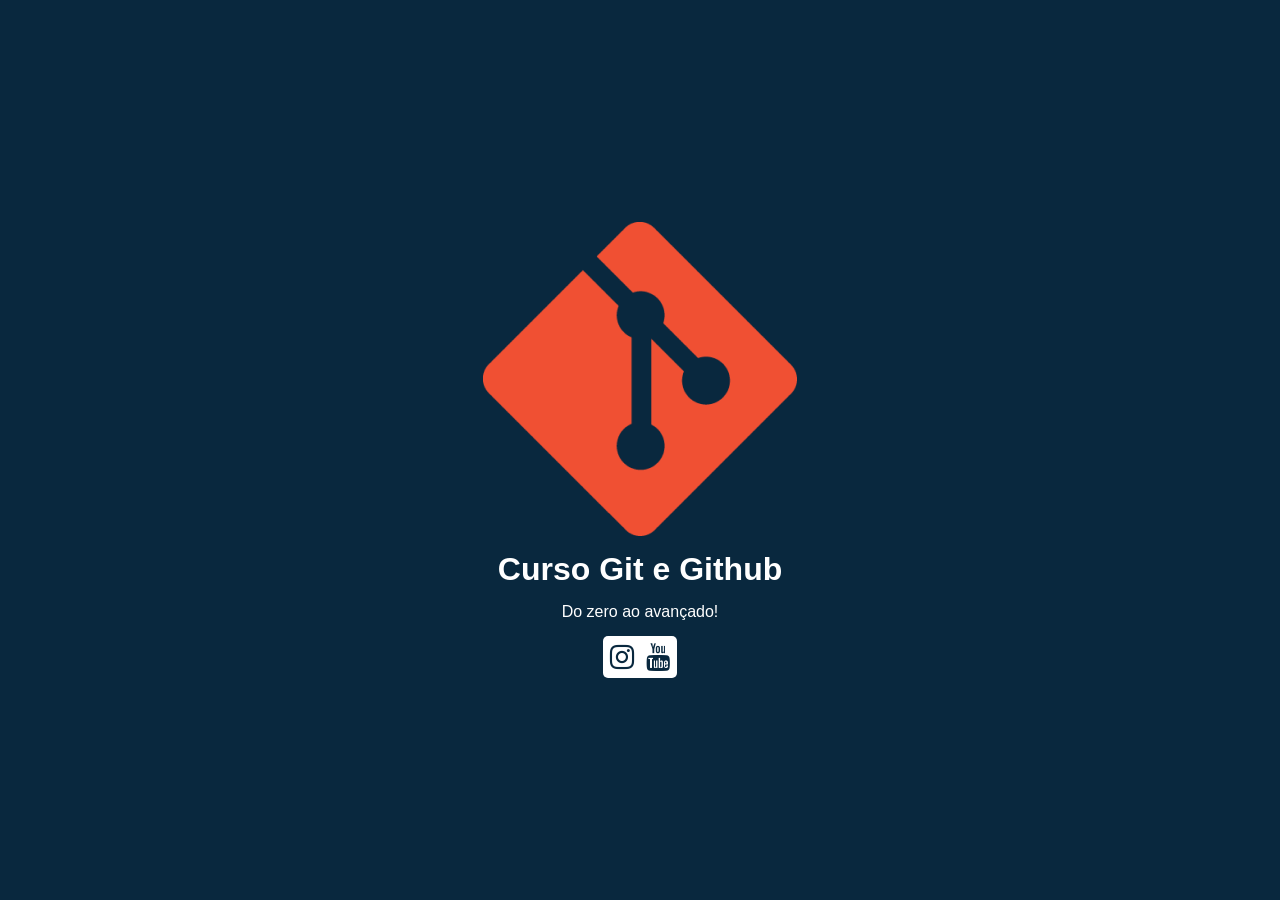
<file: index.html>
<!DOCTYPE html>
<html lang="pt-Br">
<head>
    <meta charset="UTF-8">
    <meta http-equiv="X-UA-Compatible" content="IE=edge">
    <meta name="viewport" content="width=device-width, initial-scale=1.0">
    <title>Curso Git e Github</title>
    <link rel="stylesheet" href="/css/style.css">
    <link rel="stylesheet" href="https://cdnjs.cloudflare.com/ajax/libs/font-awesome/4.7.0/css/font-awesome.min.css">
</head>

<body>
    <div class="container">
        <img src="./assets/logo.png" alt="Logo GIT">
        <h1>Curso Git e Github</h1>
        <span>Do zero ao avançado!</span>

        <div>
            <a href="https://www.instagram.com/sujeitoprogramador/">
              <i class="fa fa-instagram"></i>
            </a>
            <a href="http://youtube.com/c/sujeitoprogramador/">
              <i class="fa fa-youtube"></i>
            </a>
        </div>
    </div>
</body>
</html>
</file>
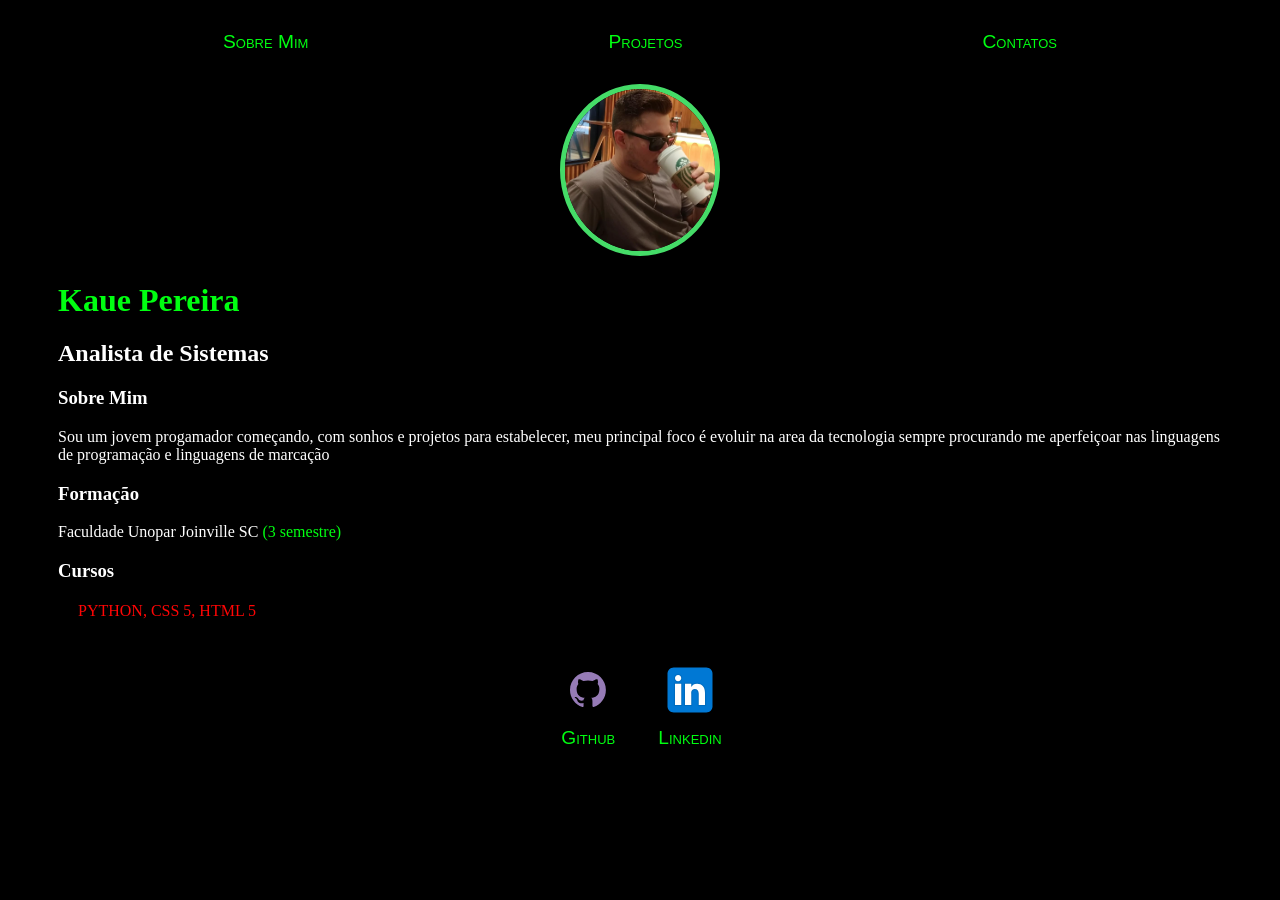
<file: site meu/index.html>
<!DOCTYPE html>
<html lang="en">
<head>
    <meta charset="UTF-8">
    <meta name="viewport" content="width=device-width, initial-scale=1.0">
    <title>Kaue Pereira</title>
    <link rel="stylesheet" href="index.css">
</head>
<div class="container">
<body>
    <nav> 
        <ul>
            <li>
                <a href="index.html">Sobre Mim</a>
            </li>
            <li>
                <a href="Projects.html">Projetos</a>
            </li>
            <li>
                <a href="Contacts.html">Contatos</a>
            </li>
        </ul>
    </nav>
    <header>
        <div class="center">
            <img src="./img/imagemperfil.png">
        </div>
        <h1>Kaue Pereira</h1>
        <h2>Analista de Sistemas</h2>
    </header>

    <main>
        <section>
            <h3>Sobre Mim </h3>
            <p>Sou um jovem progamador começando, com sonhos e projetos para estabelecer, meu principal foco é evoluir na area da tecnologia sempre procurando me aperfeiçoar nas linguagens de programação e linguagens de marcação  </p>
        </section>
    </main>


    <section class="Formação">
        <h3>Formação </h3>
        <p>Faculdade Unopar Joinville SC <a2>(3 semestre)</a2></p>
    </section>

<div>
    <section class="curso">
        <h3>Cursos </h3>
        <p>PYTHON, CSS 5, HTML 5</p>
        

    </section>
</div>

    <footer>
        <a href="https://github.com/KaueBR12/automatiza-o-" target="_blank" rel="noopener noreferrer">
            <img src="./imagens/github.svg">
            <p>Github</p>
           
            <a href="https://www.linkedin.com/in/kaue-pereira-1670b3263/" target="_blank" rel="noopener noreferrer">
                <img src="./imagens/linkedin.svg">
                <p>Linkedin</p>
            </a>
    </footer>
</div>
       
</body>
</html>
</file>
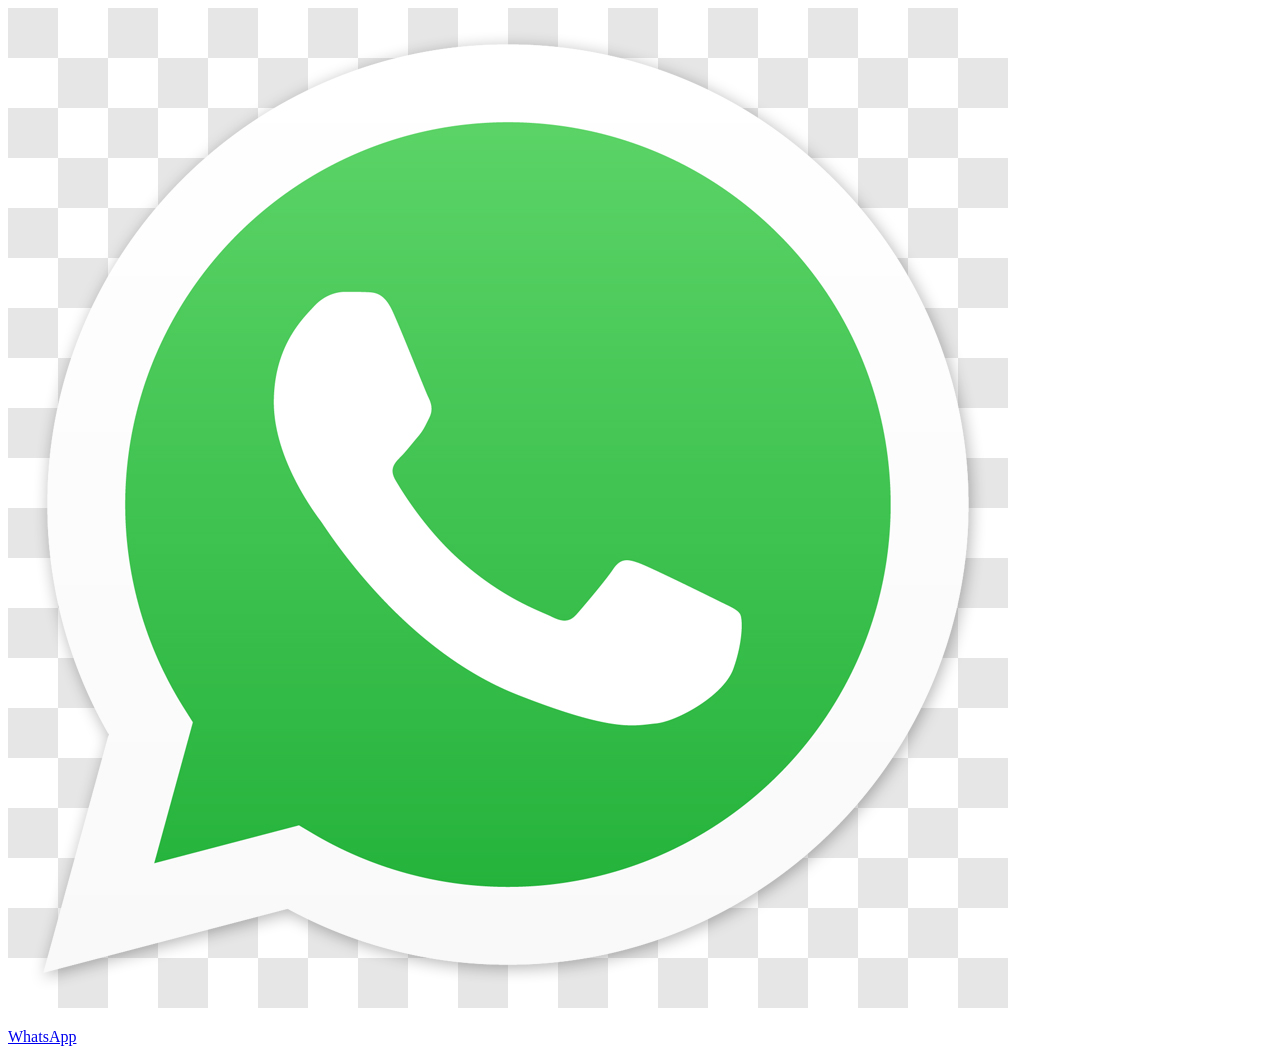
<file: site meu/Contacts.html>
<!DOCTYPE html>
<html lang="en">
<head>
    <meta charset="UTF-8">
    <meta name="viewport" content="width=device-width, initial-scale=1.0">
    <title>Contatos</title>
    <link rel="stylesheet" href="Contacts.html">
</head>
<body>
<div>
    <footer>
        <a href="https://wa.me/5547984197103" target="_blank" rel="noopener noreferrer">
            <img src="imagem1/zapzap.png">
            <p>WhatsApp</p>
    </footer>

</div>
    
</body>
</html>
</file>
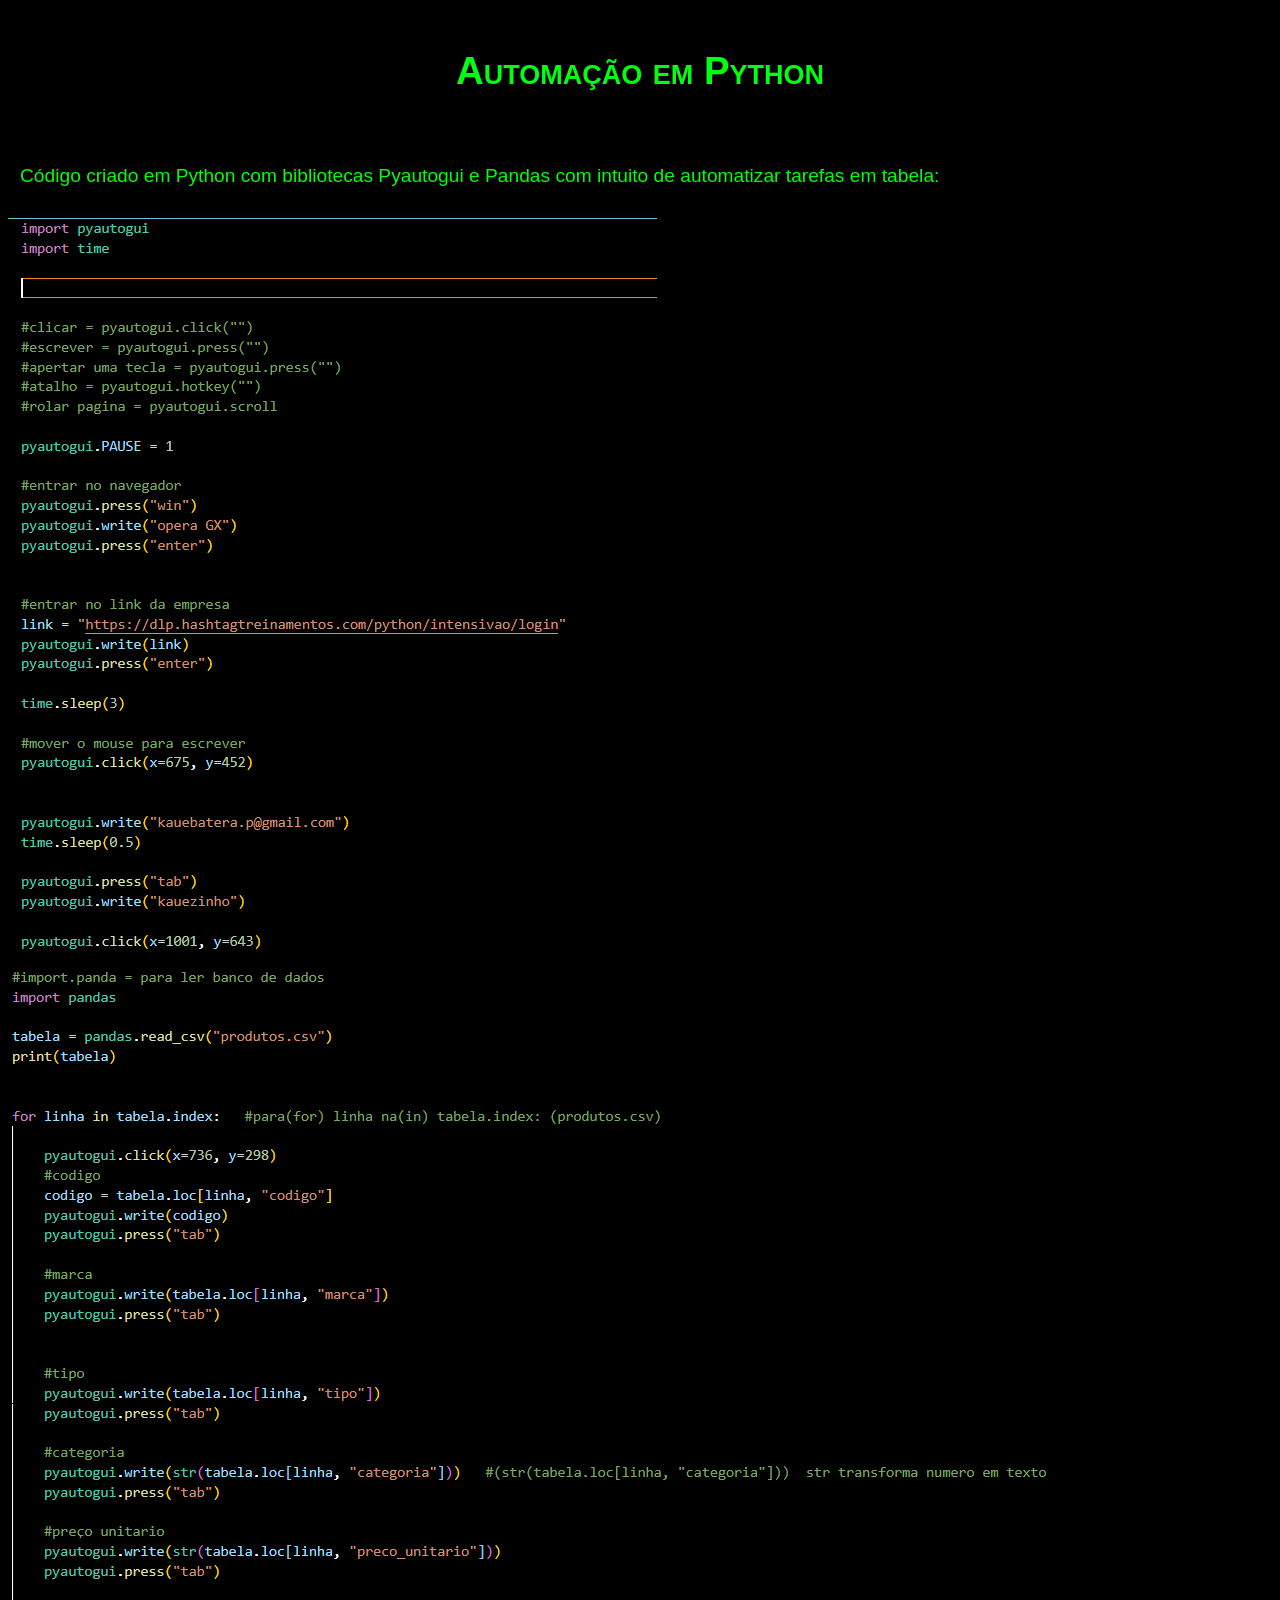
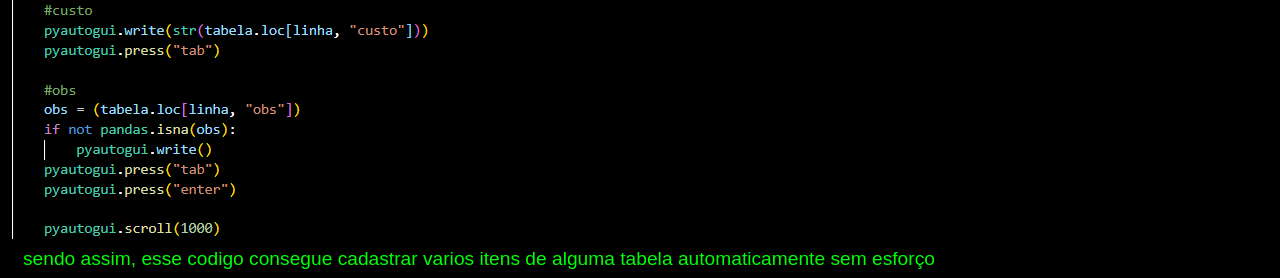
<file: site meu/Projects.html>
<!DOCTYPE html>
<html lang="en">
<head>
    <meta charset="UTF-8">
    <meta name="viewport" content="width=device-width, initial-scale=1.0">
    <link rel="stylesheet" href="projects.css">
    <title> Projetos</title>
</head>
<body>
  <header>
    <div class="python1">
      <h1> Automação em Python</h1>
    </div>
    <div class="texto">
        <p>
          Código criado em Python com bibliotecas Pyautogui e Pandas com intuito de automatizar tarefas em tabela:
        </p>
  </div>
       <div>
        <header>
           <img src="codigo/codigo_python.png">
        </header>
     </div>
     <div>
      <img src="codigo/python_codigo1.png">
     </div>
 
     <div class="codigo2">
      <p1>
        sendo assim, esse codigo consegue cadastrar varios itens de alguma tabela automaticamente sem esforço
      </p1>
     </div>
  
</body>
</html>
</file>
<file: css/style.css>
* {
  margin: 0;
  padding: 0;
  border: none;
  box-sizing: border-box;
}

html{
  font-family: sans-serif;
}

.container{
  height: 100vh;
  display: flex;
  justify-content: center;
  align-items: center;
  flex-direction: column;
  background-color: #09283E;
}

img{
  -webkit-transition: -webkit-transform .8s;
  -ms-transition: -ms-transform .8s ease-in-out;
  transition: transform .8s ease-in-out;  
}

img:hover{
  transform:rotate(45deg);
  -ms-transform:rotate(45deg);
  -webkit-transform:rotate(45deg);
}

.container h1{
  color: #FFF;
  margin-top: 15px;
}

.container span{
  color: #FFF;
  padding: 15px 0;
}

.container a{
  text-decoration: none;
}

.container div{
  background-color: #FFF;
  padding: 7px;
  border-radius: 5px;
}

.container div i{
  font-size: 28px;
  cursor: pointer;
}

.container div a:first-child{
  padding-right: 7px;
}

i{
  color: #09283E;
  transition: opacity 0.4s;
}
i:hover{
  opacity: 0.8;
}
</file>
<file: site meu/index.css>
body{
    color: rgb(255, 255, 255);
    background-color: black;
}

ul{
    display: flex;
    justify-content:space-around;
    list-style-type: none;
    align-items:center;
    padding: 15px;
   }

   
   a{
    color: rgb(0, 255, 17);
    font-size: larger;
    font-family: sans-serif;
    font-variant: small-caps;
    text-decoration: none;
   }


header img{
    width: 150px;
    border-radius: 50%;
    border: 5px solid rgb(69, 220, 104)
}

.center{
    text-align: center;
}

h1{
    color: rgb(0, 255, 17)
}

footer img{
    width: 60px;
    height: 60px;
}

footer{
     display: flex;
     justify-content: center;
    
}

footer a{
    margin: 20px;
    text-align: center;

}

footer p{
    margin-top: 2px;
}

.container{
    padding: 0px 50px;
}


nav a:hover{
color: rgb(8, 0, 255)
}

.curso p {
    color: rgb(255, 5, 5);
    margin: 20px;
    
 }
    
.Formação a2{
    color: rgb(0, 255, 17);
}
</file>
<file: site meu/projects.css>
body{
    color: white;
    background-color: black;
}

.python1{
    display: flex;
    justify-content:space-around;
    list-style-type: none;
    align-items:center;
    padding: 15px;

    color: rgb(0, 255, 17);
    font-size: larger;
    font-family: sans-serif;
    font-variant: small-caps;
    text-decoration: none;
}

.texto p{
    font-size: larger;
    font-family: sans-serif;
    padding-inline-start: 15px;
    padding: 12px;
    color: rgb(0, 255, 8);
}

.codigo2{
    font-size: larger;
    font-family: sans-serif;
    display: flex;
    color: rgb(0, 255, 8);
    padding-inline-start: 15px;
}
</file>
